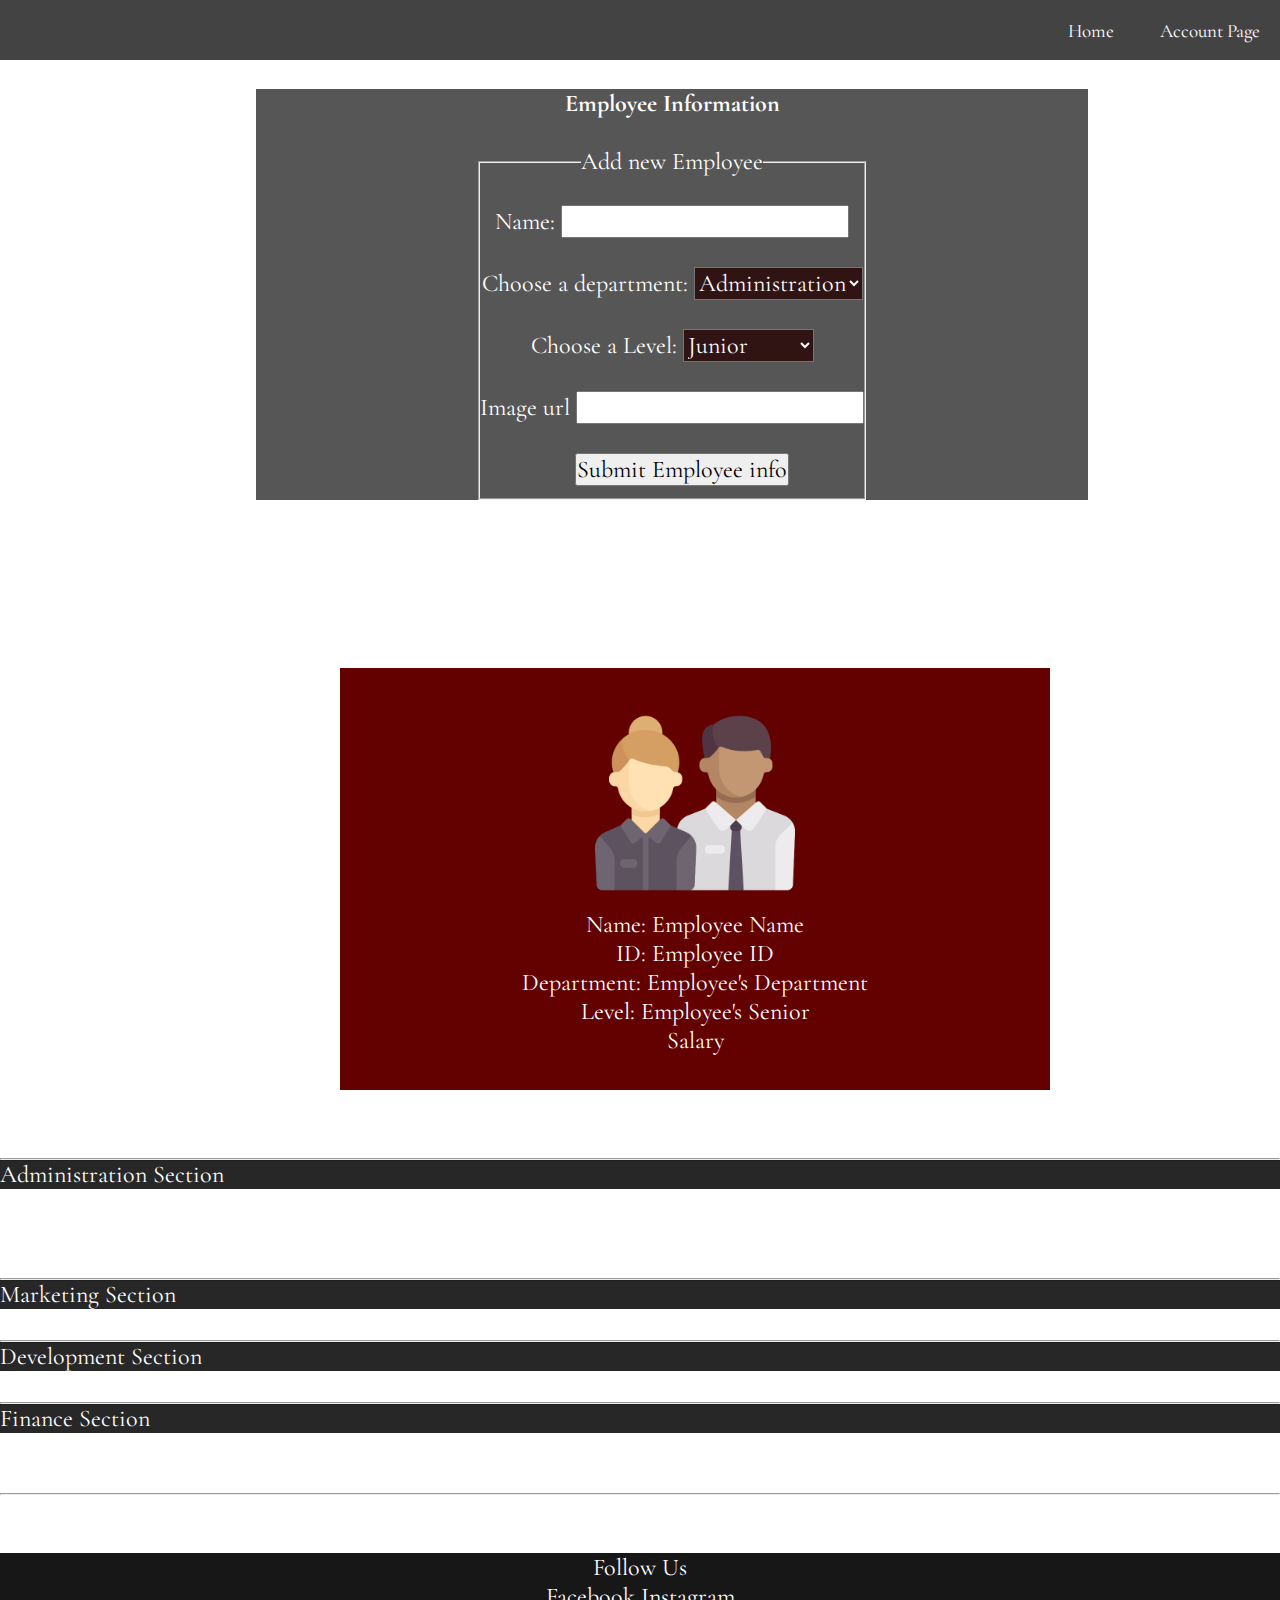
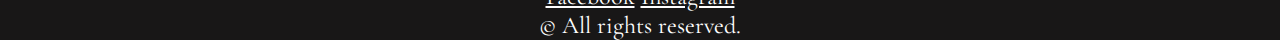
<file: index.html>
<!DOCTYPE html>
<html lang="en">

<head>
    <meta charset="UTF-8">
    <meta http-equiv="X-UA-Compatible" content="IE=edge">
    <meta name="viewport" content="width=device-width, initial-scale=1.0">
    <link rel="stylesheet" href="./style/index.css">
    <title>Home Page</title>
</head>

<body>
    <header>
        <nav class="header-nav">
            <a href="#">Home</a>
            <a href="./accounting.html">Account Page</a>
        </nav>

    </header>
    <br />
    <main>

        <section class="empInfo">
            <h2> Employee Information </h2>
            <br>
            <form id="infoForm">
                <fieldset>
                    <legend>Add new Employee</legend>
                    <br />

                    <label>Name:</label>
                    <input type="text" name="name" id="name" required style="color: black;" />
                    <br />
                    <br />
                    <label>Choose a department:</label>
                    <select name="department" class="dep">
                        <option value="Administration" selected>Administration</option>
                        <option value="Marketing">Marketing</option>
                        <option value="Development">Development</option>
                        <option value="Finance">Finance</option>
                    </select>

                    <br />
                    <br />
                    <label>Choose a Level:</label>
                    <select name="Level" class="lev">
                        <option value="Junior" selected>Junior</option>
                        <option value="Mid-Senior">Mid-Senior</option>
                        <option value="Senior">Senior</option>

                    </select>
                    <br />
                    <br />
                    <label for="imgurl">Image url</label>
                    <!-- Add a link maybe or add images in file -->
                    <input type="text" name="imgUrl" id="imgUrl" style="color: black " />
                    <br />
                    <br />

                    <input type="submit" class="submit" value="Submit Employee info" />
                </fieldset>
            </form>

        </section>
        <br /> <br />
        <section>
            <h3 class="tex">Employees was added</h3>
            <br />
            <div class="empCard">
                <img src="./assets/empImg.png" alt="Employee" style="width: 200px; height: 200px;">

                <p>Name: Employee Name</p>
                <p>ID: Employee ID</p>
                <p>Department: Employee's Department</p>
                <p>Level: Employee's Senior</p>
                <p>Salary</p>


            </div>

        </section>
        <br><br>
        <hr>
        <label class="lab">Administration Section</label>
        <hr>
        <br><br>

        <section class="sec" id=admin>

        </section>
        <br><br>
        <hr>
        <label class="lab">Marketing Section</label>
        <hr>
        <br><br>
        <section class="sec" id=market>

        </section>

        <hr><label class="lab">Development Section</label>
        <hr>
        <br><br>

        <section class="sec" id=develop>

        </section>

        <hr>
        <label class="lab">Finance Section</label>
        <hr>
        <br><br>

        <section class="sec" id=fin>

        </section>


        <br>
        <hr>

    </main>
    <br><br>
    <script src="./js/app.js"></script>

    <footer>

        Follow Us
        <br>


        <a href="https://m.facebook.com/Renad.jkh?_rdc=1&_rdr">Facebook</a>
        <a href="https://www.instagram.com/renad.jamil/">Instagram</a>

        <p class="copyR"> &copy; All rights reserved.</p>

    </footer>
</body>

</html>
</file>
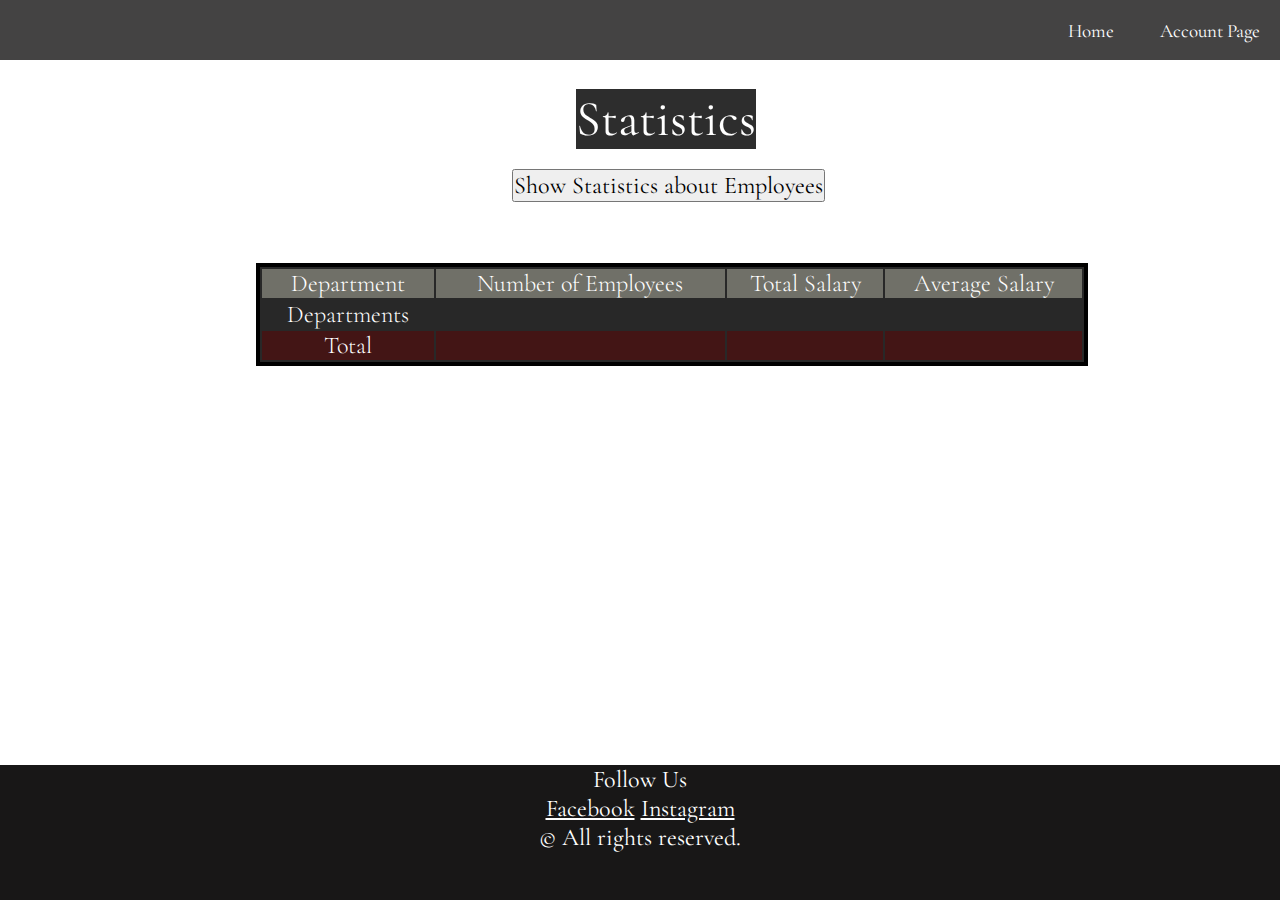
<file: accounting.html>
<!DOCTYPE html>
<html lang="en">

<head>
    <meta charset="UTF-8">
    <meta http-equiv="X-UA-Compatible" content="IE=edge">
    <meta name="viewport" content="width=device-width, initial-scale=1.0">
    <link rel="stylesheet" href="./style/accounting.css">
    <title>Document</title>
</head>

<body>
    <header>
        <nav class="header-nav">
            <a href="index.html">Home</a>
            <a href="#">Account Page</a>
        </nav>

    </header>
    <br />
    <main>
        <p id="userInfo">Statistics</p><br><br>
        <form id="form">

            <input class="sub" type="submit" value="Show Statistics about Employees">
        </form>
        <br><br><br>
        <table>

            <thead class="thead">
                <td>Department
                </td>
                <td>Number of Employees</td>
                <td>Total Salary</td>
                <td>Average Salary</td>

            </thead>

            <tbody>
                <tr>
                    <td id="dep">Departments</td>
                    <td id="num"></td>
                    <td id="total"></td>/
                    <td id="avg"></td>
                </tr>
            </tbody>

            <tfoot id="tfoot">
                <tr>
                    <td>Total</td>
                    <td id="totNum"></td>
                    <td id="totSal"></td>/
                    <td id="totAvg"></td>

                </tr>
            </tfoot>

        </table>
        <script src="./js/accounting.js"></script>

        <footer>

            Follow Us
            <br>

            <div>
                <a href="https://m.facebook.com/Renad.jkh?_rdc=1&_rdr">Facebook</a>
                <a href="https://www.instagram.com/renad.jamil/">Instagram</a>
            </div>
            <p class="copyR"> &copy; All rights reserved.</p>

        </footer>

    </main>


</body>

</html>
</file>
<file: style/index.css>
@import url('https://fonts.googleapis.com/css2?family=Cormorant+Garamond:ital@1&display=swap');
@import url('https://fonts.googleapis.com/css2?family=Cormorant+Garamond:ital@1&family=The+Nautigal:wght@700&display=swap');

*{
  padding: 0;
  margin: 0;
  font-size: 24px;
  font-family: Cormorant Garamond;
  color:  white;
  position: flex;



}
.header-sec{
 margin-bottom: 5px;


}


header{
  height: 60px;
  background: rgb(68, 67, 67);
  
  
}
 
.dep{
background-color: rgba(36, 0, 0, 0.767);

}

.lev{
  background-color: rgba(36, 0, 0, 0.767);

}

header .header-nav{
  float: right; 
  margin-top: 15px; 

  
}
header .header-nav a {
 color: white;
 text-decoration: none;
 font-size: 19px;
 padding: 10px 20px;
 background-color: rgb(68, 67, 67);


}
.background{
 margin-top: 10px;


}

.empInfo{

    text-align: center;
    position: relative;
    left: 20%;
    width: 65%;
    background-color: rgba(0, 0, 0, 0.664);
}

.sec{
  display: inline-block;
}

.submit{

  color: black;
  margin-left: 5%;
  margin-bottom: 3%;
}

body{

  background-image: url(https://wallpapercave.com/wp/wp2733191.jpg);
  /* background-image: url(https://i.pinimg.com/originals/e3/4c/a1/e34ca164d20ffaa28e7829c9641991c5.jpg); */
  /* background-repeat:repeat; */
		background-attachment:fixed;
    
		overflow:scroll;
}

footer {
    text-align: center;
    font-size: 24px;
    align-items: center;
    justify-content: center;
    background-color: rgb(24, 23, 23);
    color: white;
    width: 100%;
    height: 15%;
    bottom: 0;
  } 
  
  h3::first-letter{
    font-size:50px;
    font-family:The Nautigal; 
  }
  .empCard{
    background-color: #630000;
    width: 50%;
    text-align: center;
    position: relative;
    left: 25%;
    margin-bottom: 10px;;
    height: 50%;
    
    

  }
form{
  display: inline-block;
}
  

  .tex{

    text-align: center;
  }
  #copyR{
font-size: 15px;
  }

  
 

  div{
    background-color: rgba(36, 0, 0, 0.767);
    flex-wrap: nowrap;
    margin: 20px;
    padding: 35px;


  }
  .sec{
    /* background-color: rgba(36, 0, 0, 0.767); */
width: 100%;
  text-align: center; 
  position: relative;
  display: flex;
  
  
  }

  .lab{
    background-color:  rgba(24, 23, 23, 0.931);
 position: absolute;
    width: 100%;
    display: flex;
  }
</file>
<file: style/accounting.css>
@import url('https://fonts.googleapis.com/css2?family=Cormorant+Garamond:ital@1&display=swap');
@import url('https://fonts.googleapis.com/css2?family=Cormorant+Garamond:ital@1&family=The+Nautigal:wght@700&display=swap');

*{
  padding: 0;
  margin: 0;
  font-size: 24px;
  font-family: Cormorant Garamond;
  color:  white;
  position: flex;



}


.header-sec{
 margin-bottom: 5px;


}


header{
  height: 60px;
  background: rgb(68, 67, 67);
  
  
}
 
.dep{
background-color: rgba(36, 0, 0, 0.767);

}

.lev{
  background-color: rgba(36, 0, 0, 0.767);

}

header .header-nav{
  float: right; 
  margin-top: 15px; 

  
}
header .header-nav a {
 color: white;
 text-decoration: none;
 font-size: 19px;
 padding: 10px 20px;
 background-color: rgb(68, 67, 67);


}

input{
color: black;
position: fixed;
left: 40%
}

.background{
 margin-top: 10px;


}


#userInfo{
  font-size:50px;
 position: fixed;
  left: 45%;
  
  background-color: rgba(0, 0, 0, 0.822);
}


.empInfo{

    text-align: center;
    position: relative;
    left: 20%;
    width: 65%;
    background-color: rgba(0, 0, 0, 0.664);
}

.sec{
  display: inline-block;
}

.submit{

  color: black;
  margin-left: 5%;
  margin-bottom: 3%;
}

body{

  background-image: url(https://wallpapercave.com/wp/wp2733191.jpg);
  /* background-image: url(https://i.pinimg.com/originals/e3/4c/a1/e34ca164d20ffaa28e7829c9641991c5.jpg); */
  background-attachment:fixed;
    
  overflow:scroll;

}

table {
  border:4px solid black;
  background-color:rgba(0, 0, 0, 0.842) ;
  text-align: left;
  position: relative;
  font-family: sans-serif;
  font-weight: 70;
  left: 20%;
  width: 65%;
  
}

#num{

width: 100%;
text-align: center;
display:inline;
}

tr {
  text-align: center;
}

.title{
  border: 5px solid black;
}

footer {
  text-align: center;
  font-size: 24px;
  align-items: center;
  justify-content: center;
  background-color: rgb(24, 23, 23);
  color: white;
  width: 100%;
  height: 15%;
  position: fixed;
  bottom: 0%;
} 

  h3{
    background-color:rgba(0, 0, 0, 0.664) ;
    text-align: center;
  }
  h3::first-letter{
    font-size:70px;
    
    font-family:The Nautigal;
 
  
  }

  .thead{
    background-color: rgba(245, 245, 220, 0.356);
  }

  #tfoot{
    background-color: #63000077;
  }

  .empCard{
    background-color: #630000;
    width: 50%;
    text-align: center;
    position: relative;
    left: 25%;
    margin-bottom: 10px;;
    
    

  }
form{
  display: inline-block;
}
  

  .tex{

    text-align: center;
  }
  #copyR{
font-size: 15px;
  }

  #admin{
    background-color: rgba(36, 0, 0, 0.767);
    width: 25%;

  text-align: center;
  
    
  }

  .sec{
    background-color: rgba(36, 0, 0, 0.767);
    width: 25%;

  text-align: center;
  
  }

  .lab{
    background-color:  rgb(24, 23, 23);
    text-align: right;
  }
</file>
